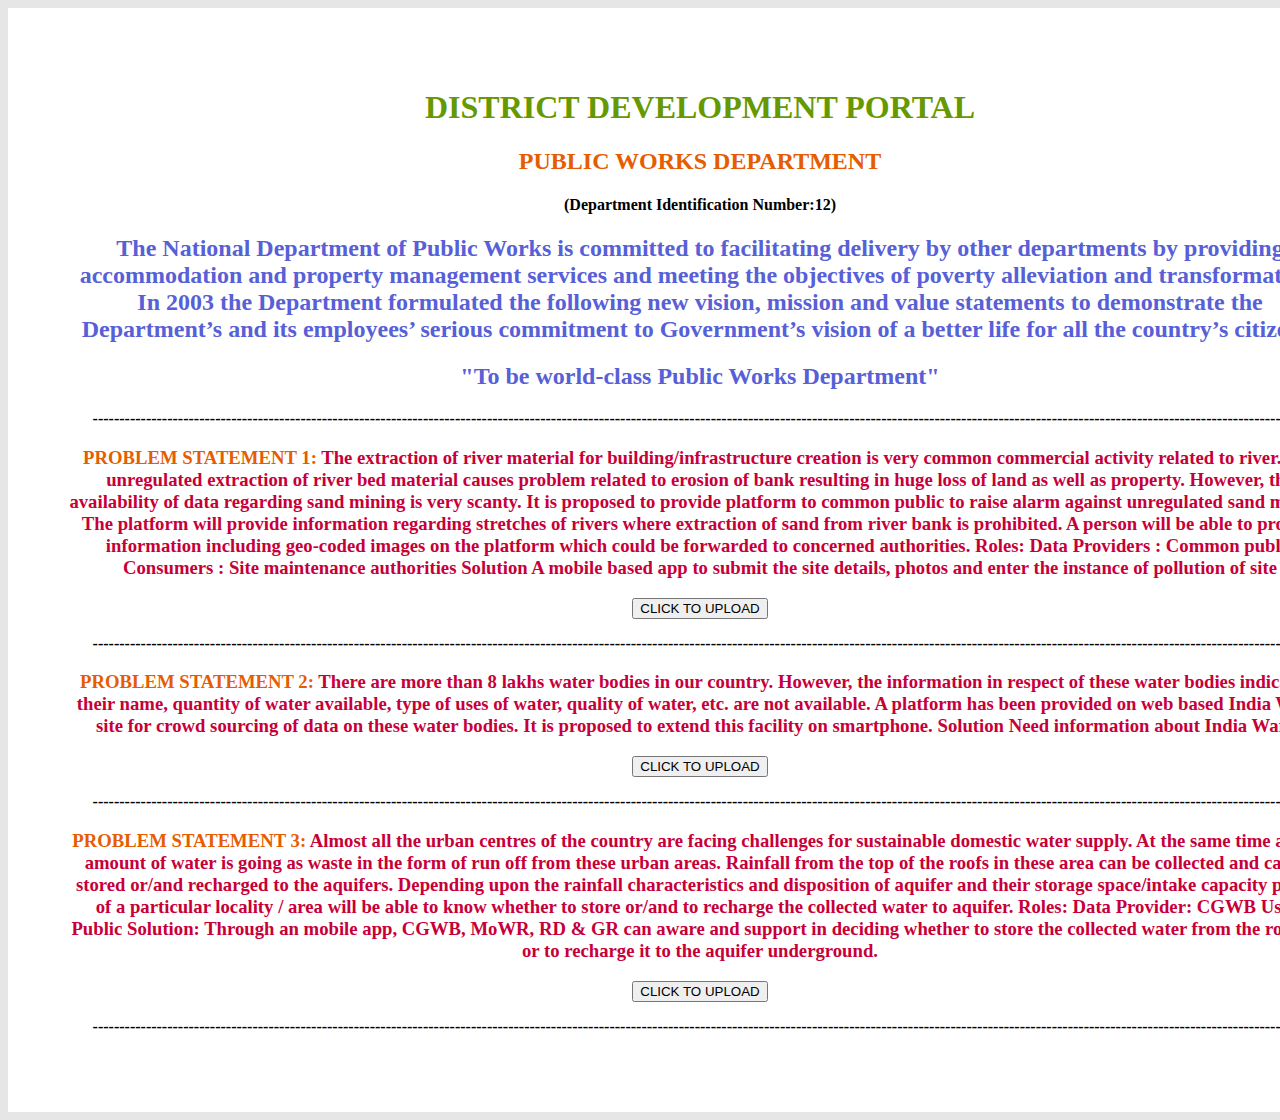
<file: index1.html>
<!DOCTYPE html>
<html>
<head>
  <title>DISTRICT DEVELOPMENT PORTAL</title>    
  <meta http-equiv="Content-Type" content="text/html; charset=utf-8" />
  <link rel="stylesheet" href="style.css">
</head>
<body>

 <center>
<div class="main">
    <p><h1><span style='color:#669900;'>DISTRICT</span> <span style='color:#669900;'>DEVELOPMENT</span> <span style='color:#669900;'>PORTAL</span></h1></p>
	<p><h2><span style='color:#e65c00;'>PUBLIC WORKS DEPARTMENT</span></h2></p>
	<p><h4>(Department Identification Number:12)</h4></p>
	<p><h2><span style='color:#5760D7;'>The National Department of Public Works is committed to facilitating delivery by other departments by providing accommodation and property management services and meeting the objectives of poverty alleviation and transformation. In 2003 the Department formulated the following new vision, mission and value statements to demonstrate the Department’s and its employees’ serious commitment to Government’s vision of a better life for all the country’s citizens: </span></h2></p>
	<p><h2><span style='color:#5760D7;'><b>"To be world-class Public Works Department"</span></h2></p>
	<p>[base64]</p>
	<p></p>
	<p><h3><span style='color:#e65c00;'>PROBLEM STATEMENT 1:</span> <span style='color:#C70039;'>The extraction of river material for building/infrastructure creation is very common commercial activity related to river. The unregulated extraction of river bed material causes problem related to erosion of bank resulting in huge loss of land as well as property. However, the availability of data regarding sand mining is very scanty. It is proposed to provide platform to common public to raise alarm against unregulated sand mining. The platform will provide information regarding stretches of rivers where extraction of sand from river bank is prohibited. A person will be able to provide information including geo-coded images on the platform which could be forwarded to concerned authorities. Roles: Data Providers : Common public Consumers : Site maintenance authorities Solution A mobile based app to submit the site details, photos and enter the instance of pollution of site</span></h3></p>
    
    <a href="upload.html">
		<button>CLICK TO UPLOAD</button>
	</a>
    
	<p>[base64]</p>
	<p><h3><span style='color:#e65c00;'>PROBLEM STATEMENT 2:</span>  <span style='color:#C70039;'>There are more than 8 lakhs water bodies in our country. However, the information in respect of these water bodies indicating their name, quantity of water available, type of uses of water, quality of water, etc. are not available. A platform has been provided on web based India Waris site for crowd sourcing of data on these water bodies. It is proposed to extend this facility on smartphone. Solution Need information about India Waris.</span></h3></p>
    
    <a href="upload.html">
		<button>CLICK TO UPLOAD</button>
	</a>

	
	<p>[base64]</p>
	<p><h3><span style='color:#e65c00;'>PROBLEM STATEMENT 3:</span>  <span style='color:#C70039;'>Almost all the urban centres of the country are facing challenges for sustainable domestic water supply. At the same time a huge amount of water is going as waste in the form of run off from these urban areas. Rainfall from the top of the roofs in these area can be collected and can be stored or/and recharged to the aquifers. Depending upon the rainfall characteristics and disposition of aquifer and their storage space/intake capacity people of a particular locality / area will be able to know whether to store or/and to recharge the collected water to aquifer.  Roles: Data Provider: CGWB User: Public Solution: Through an mobile app, CGWB, MoWR, RD & GR can aware and support in deciding whether to store the collected water from the roof top or to recharge it to the aquifer underground.</span></h3></p>
    
    <a href="upload.html">
		<button>CLICK TO UPLOAD</button>
	</a>
	<p>[base64]</p>
	<p></p>
	
</div>
</center>
</body>
</html>
</file>
<file: style.css>
body{
background:#e6e6e6;
}
.main
{
    background:white;
    width:100%;
    padding:60px;
}
.main1
{
    background:white;
    width:30%;
    padding:60px;
}
#myProgress {
  width: 100%;
  background-color: #ddd;
  text-align: left;
}
#myBar{
  width: 0%;
  height: 30px;
  background-color: #4CAF50;
  text-align: center;
  line-height: 30px;
  color: white;
}
</file>
